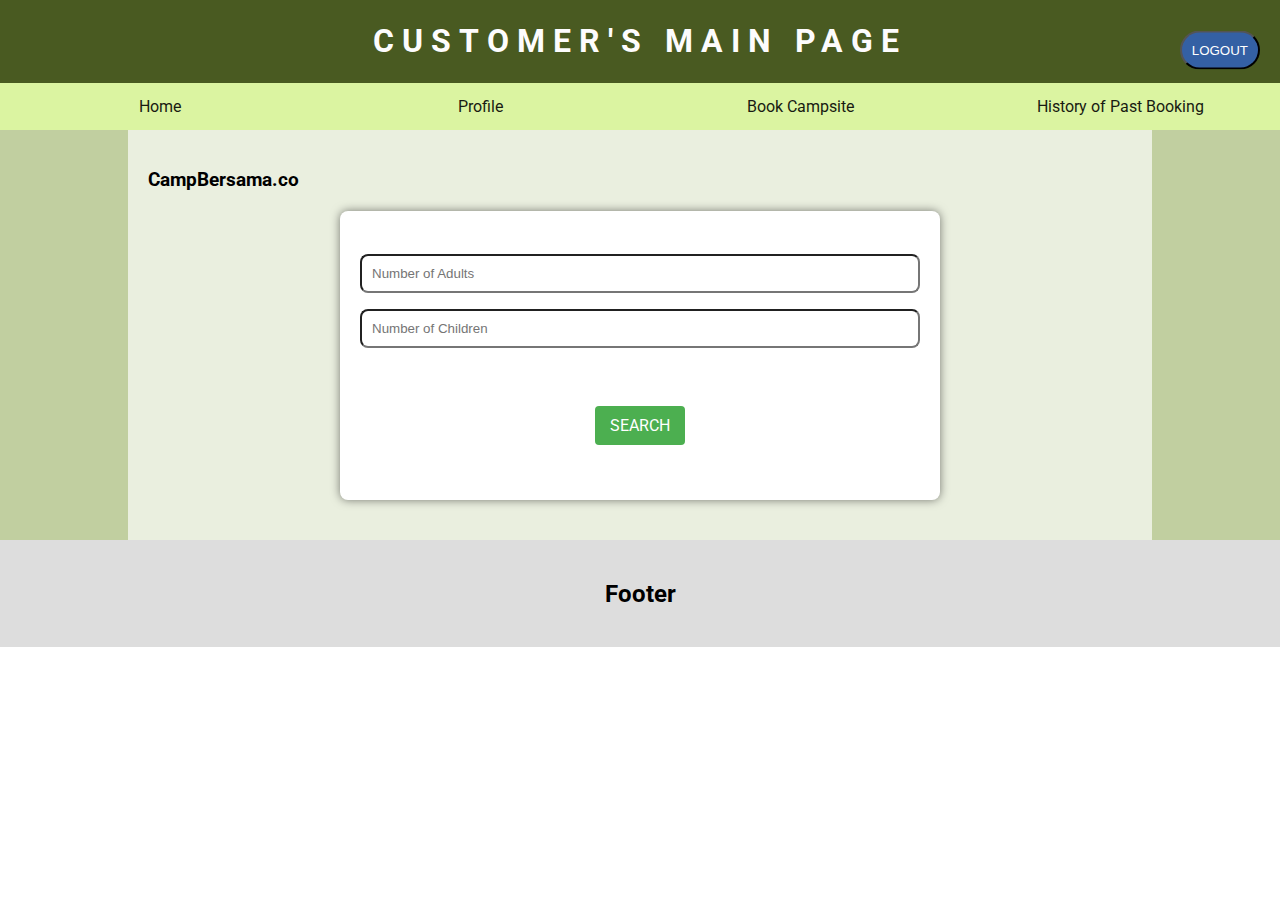
<file: src/HTML/custSearch.html>
<!DOCTYPE html>
<html>
  <head>
    <meta charset="ISO-8859-1">
    <title>Camp Management System Customer Main Page</title>
    <!-- <link rel="stylesheet" href="custMain.css">  -->

    <link rel="preconnect" href="https://fonts.googleapis.com">
    <link rel="preconnect" href="https://fonts.gstatic.com" crossorigin>
    <link href="https://fonts.googleapis.com/css2?family=Roboto:wght@400;500;700&display=swap" rel="stylesheet">

    <style>
    * {
      box-sizing: border-box;
    }

    body {
      font-family: Roboto, Arial;
      margin: 0px;
    }

    .header {
      padding: 1px;
      text-align: center;
      letter-spacing: 8px;
      background: #495a21;
      color: #fdfcfd;
      position: relative; /* Add position: relative; to the .header */
    }

    .logout {
      background-color: #3460a4;
      color: white;
      border-radius: 20px;
      padding: 10px;
      position: absolute; /* Add position: absolute; */
      top: 60%; /* Position it vertically at 50% from the top */
      transform: translateY(-50%); /* Adjust vertical positioning */
      right: 20px; /* Adjust the right margin as needed */
      cursor: pointer;
    }

    .navbar {
      display: flex;
      background-color: #dbf4a1;
    }

    .navbar a{
      flex: 100%;
      color: #181b12;
      padding: 14px 20px;
      text-decoration: none;
      text-align: center;
     
    }

    .navbar a:hover {
      background-color: #4f4828;
      color: white;
      font-weight: bold;
    }

    .row {
      display: flex;
      flex-wrap: wrap;
    }

    .side {
      flex: 10%;
      background-color: #c1cfa0;
      padding: 20px;
    }

    .main {
      flex: 80%;
      background-color: #eaefdf;
      padding: 20px;
      position: relative;
    }

    form {
      max-width: 600px;
      margin: 20px auto;
      background: #fff;
      padding: 35px 20px;
      border-radius: 8px;
      box-shadow: 0 0 10px rgba(0, 0, 0, 0.5);
    }

    .adult,
    .children {
      width: 100%;
      padding: 10px;
      margin: 8px 0;
      border-radius: 8px;
    }

    .search {
      display: flex;
      justify-content: center;
    }

    .searchB {
      background-color: #4caf50;
      color: #fff;
      padding: 10px 15px;
      border: none;
      border-radius: 4px;
      cursor: pointer;
      font-size: 16px;
      margin: 50px 10px 20px;
      text-decoration: none;
    }

    .hello {
      font-size: 150px;
      
    }

    .tent {
      position: absolute;
      top: 10%;
      right: 10%;
    }

    .fakeimg {
      background-color: #aaa;
      width: 100%;
      padding: 20px;
    }

    .footer {
      padding: 20px;
      text-align: center;
      background: #ddd;
    }


  </style>
  </head>

  <body>

    <div class="header">
      <h1>CUSTOMER'S MAIN PAGE</h1>
      <button class="logout"> LOGOUT</button>
    </div>

    <div class="navbar">
      <a href="custMain.html" >Home</a>
      <a href="custViewProfile.html" >Profile</a>
      <a href="custSearch.html" >Book Campsite</a>
      <a href="custHistory.html" >History of Past Booking</a>
    </div>

    <div class="row">
      <div class="side">
        
      </div>

      <div class="main">
        <h3>CampBersama.co</h3>

        <div class="availability">

          <form>
            <input class="adult" type="number" placeholder="Number of Adults">
            <input class="children" type="number" placeholder="Number of Children"><br>

            <div class="search">
            <a href="bookingForm.html" class="searchB">SEARCH</a>
            </div>
          </form>

        </div>
        
      </div>

      <div class="side">
        
      </div>
    </div>

    <div class="footer">
      <h2>Footer</h2>
    </div>

  </body>
</html>
</file>
